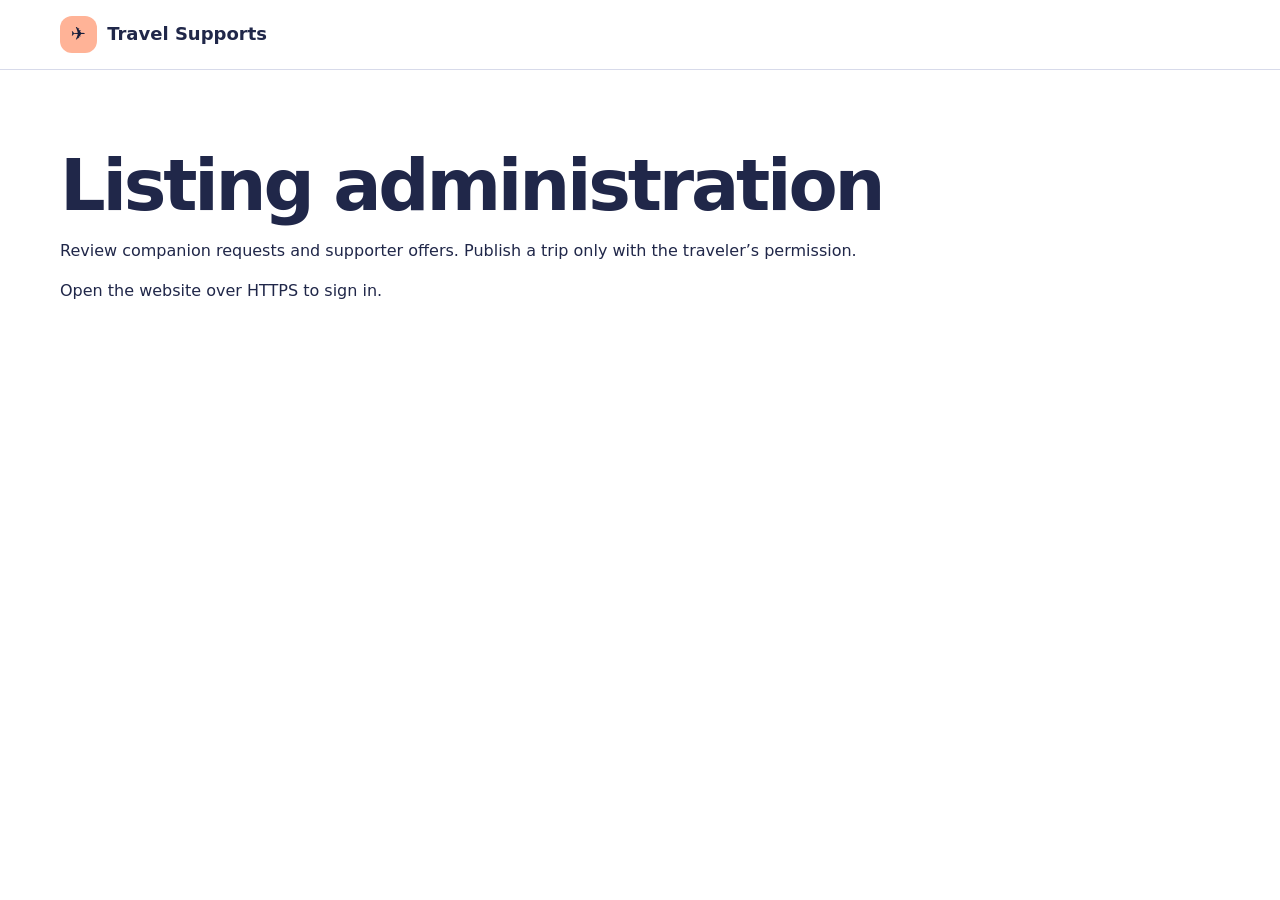
<file: web/admin.html>
<!doctype html>
<html lang="en">
<head>
<meta charset="utf-8">
<meta name="viewport" content="width=device-width, initial-scale=1">
<meta name="referrer" content="no-referrer">
<title>Listing administration | Travel Supports</title>
<link rel="stylesheet" href="style.css?v=11">
<script defer src="admin.js?v=11"></script>
</head>
<body>
<header><nav class="wrap"><a class="brand" href="/"><span aria-hidden="true">✈</span> Travel Supports</a><button id="signOut" class="outline" hidden>Sign out</button></nav></header>
<main class="wrap guide">
<h1>Listing administration</h1>
<p>Review companion requests and supporter offers. Publish a trip only with the traveler’s permission.</p>
<p id="adminStatus" role="status"></p>
<button id="signIn" type="button" hidden>Sign in as administrator</button>
<section id="outreach" class="outreach card" aria-labelledby="outreachTitle" hidden>
<h2 id="outreachTitle" tabindex="-1">Find a supporter</h2>
<p id="outreachRoute"></p>
<p id="matchStatus" role="status"></p>
<p id="coordinationStatus" role="status"></p>
<div id="coordinationActions" class="actions"></div>
<ul id="invitationLinks"></ul>
<ul id="matchResults" class="match-results"></ul>
<section aria-labelledby="shareHeading">
<h3 id="shareHeading">Share with your community</h3>
<label>Draft language<select id="draftLanguage"><option value="en">English</option><option value="hi">Hindi</option><option value="te">Telugu</option><option value="ta">Tamil</option></select></label>
<label>Community post<textarea id="shareDraft" rows="6"></textarea></label>
<label class="publish-choice"><input type="checkbox" id="sharePermission"> I have permission to share this route and date.</label>
<div class="actions outreach-actions">
<button type="button" id="copyPost" disabled>Copy post</button>
<button type="button" id="copyPrompt" class="outline" disabled>Copy AI drafting prompt</button>
<a id="shareWhatsApp" target="_blank" rel="noopener noreferrer" hidden>Open WhatsApp</a>
<a id="shareFacebook" target="_blank" rel="noopener noreferrer" hidden>Share link on Facebook</a>
</div>
<p id="shareStatus" role="status"></p>
<h3>Community websites and social groups</h3>
<p>Save links to groups you can post in. Open a group and paste the post when you’re ready to share.</p>
<form id="communityForm" class="fields">
<label>Group or website name<input name="groupName" required maxlength="80" placeholder="e.g. Desi Community London"></label>
<label>Group or website URL<input name="groupUrl" type="url" required maxlength="500" placeholder="https://…"></label>
<button type="submit" class="outline">Add community link</button>
</form>
<p id="communityStatus" role="status"></p>
<ul id="communityLinks" class="community-links"></ul>
</section>
</section>
<section id="review" aria-labelledby="reviewTitle" hidden>
<h2 id="reviewTitle">Registrations</h2>
<div id="adminCards" class="cards"></div>
<button id="nextPage" class="outline board-more" type="button" hidden>Load more registrations</button>
<section class="outreach card" aria-labelledby="reportsHeading">
<h3 id="reportsHeading">Listing reports</h3>
<p id="reportsStatus" role="status"></p>
<ul id="reportsList" class="match-results"></ul>
</section>
<section class="outreach card" aria-labelledby="directoryTitle">
<h3 id="directoryTitle">Public community directory</h3>
<p>Add Facebook groups and community posting pages that visitors can choose from the public trip board.</p>
<form id="directoryForm" class="fields">
<label>Group name<input name="name" maxlength="80" required></label>
<label>Destination type<select name="kind"><option value="facebook">Facebook group</option><option value="website">Community website</option></select></label>
<label>Group link or posting page<input name="url" type="url" maxlength="500" placeholder="https://…" required></label>
<div><button type="submit">Add public destination</button></div>
</form>
<p id="directoryStatus" role="status"></p>
<ul id="directoryList" class="community-links"></ul>
</section>
</section>
</main>
</body>
</html>
</file>
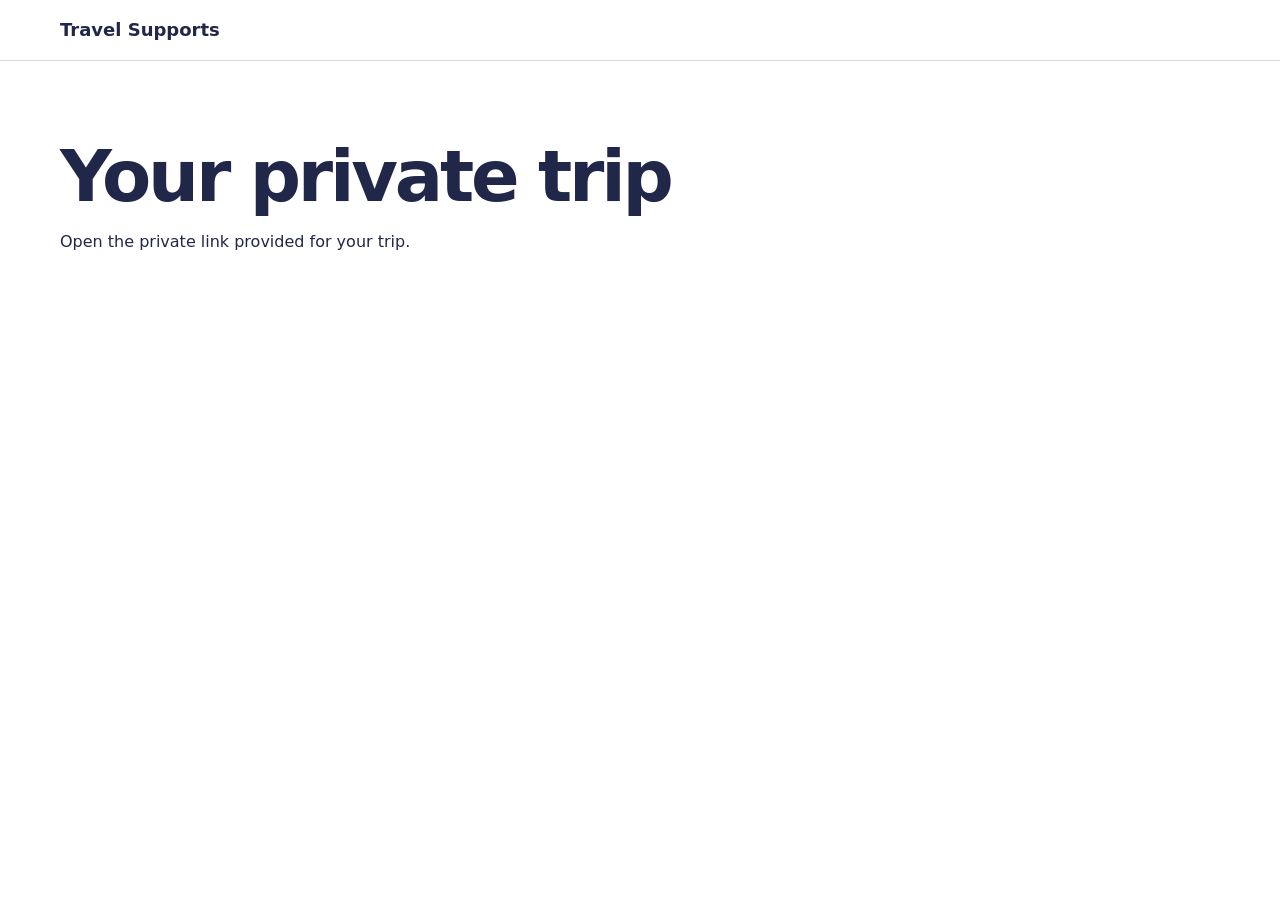
<file: web/trip.html>
<!doctype html>
<html lang="en">
<head>
<meta charset="utf-8">
<meta name="viewport" content="width=device-width, initial-scale=1">
<meta name="referrer" content="no-referrer">
<title>Manage your trip | Travel Supports</title>
<link rel="stylesheet" href="style.css?v=11">
<script defer src="trip.js?v=11"></script>
</head>
<body>
<header><nav class="wrap"><a class="brand" href="/">Travel Supports</a></nav></header>
<main class="wrap guide">
<h1 id="tripTitle">Your private trip</h1>
<p id="tripMessage" role="status">Opening your private link…</p>
<section id="tripDetails" class="card" hidden>
<h2 id="tripRoute"></h2>
<p id="tripState"></p>
<div id="invitation" hidden>
<p>Accepting a primary match allows the other person to see your email address once both of you accept. Backup matches share contact details only after promotion.</p>
<div class="actions">
<button type="button" data-action="accept">Accept</button>
<button type="button" class="outline" data-action="decline">Decline</button>
</div>
<p id="matchedContact"></p>
<form id="meetingForm" hidden>
<label>Public meeting point (optional)<input name="meeting" maxlength="180" placeholder="e.g. Near the terminal information desk"></label>
<p id="reconfirmState"></p>
<button type="submit">Reconfirm trip</button>
</form>
</div>
<form id="afterTrip" hidden>
<h3>After-trip check-in</h3>
<p>Your answers are private to the Travel Supports administrator.</p>
<label>Did you connect with your match?<select name="connected" required><option value="">Choose an answer</option><option value="yes">Yes</option><option value="no">No</option></select></label>
<label id="helpfulField" hidden>Was the support helpful?<select name="helpful"><option value="">Choose an answer</option><option value="yes">Yes</option><option value="no">No</option></select></label>
<button type="submit">Send check-in</button>
</form>
<form id="manageTrip" hidden>
<div class="fields">
<label>Departure date<input name="date" type="date" required></label>
<label>First flight number<input name="flight" maxlength="15" placeholder="e.g. AI 101"></label>
</div>
<div class="actions">
<button type="submit">Save changes</button>
<button type="button" data-action="withdraw" class="outline">Withdraw trip</button>
</div>
</form>
</section>
</main>
</body>
</html>
</file>
<file: web/style.css>
:root {
  color-scheme: light;
  --navy: #171e3b;
  --navy-deep: #11172e;
  --ink: #202749;
  --muted: #505b73;
  --paper: #ffffff;
  --wash: #f3f4fb;
  --line: #d7daea;
  --purple: #4838a0;
  --purple-deep: #35267f;
  --peach: #ffb397;
  --peach-light: #fff0e9;
  font-family: "DM Sans", system-ui, sans-serif;
  line-height: 1.55;
  color: var(--ink);
  background: var(--paper);
}
* { box-sizing: border-box; }
[hidden] { display: none !important; }
body { margin: 0; }
a { color: inherit; text-decoration: none; }
a:hover { text-decoration: underline; text-underline-offset: .22em; }
button, input, select, textarea { font: inherit; }
button {
  min-height: 48px;
  padding: .75rem 1.15rem;
  border: 1px solid transparent;
  border-radius: .65rem;
  background: var(--purple);
  color: white;
  font-weight: 700;
  cursor: pointer;
}
button:hover { background: var(--purple-deep); }
button:disabled { cursor: wait; opacity: .65; }
button.outline { background: transparent; border-color: #7469a6; color: var(--purple-deep); }
button.outline:hover { background: var(--wash); }
:focus-visible { outline: 3px solid #6b4ccb; outline-offset: 3px; }
.wrap { width: min(1160px, calc(100% - 3rem)); margin-inline: auto; }
.skip-link { position: absolute; left: 1rem; top: 1rem; transform: translateY(-180%); background: white; padding: .75rem; z-index: 2; }
.skip-link:focus { transform: none; }
header { border-bottom: 1px solid var(--line); }
nav, footer .wrap {
  display: flex;
  align-items: center;
  justify-content: space-between;
  gap: 1rem;
  padding-block: 1rem;
}
.navlinks, .actions { display: flex; gap: .85rem; flex-wrap: wrap; }
.navlinks { gap: clamp(1rem, 3vw, 2.5rem); font-weight: 700; }
.brand { display: inline-flex; align-items: center; gap: .65rem; font-size: 1.125rem; font-weight: 800; white-space: nowrap; }
.brand span {
  display: grid;
  place-items: center;
  width: 2.3rem;
  height: 2.3rem;
  border-radius: .75rem;
  background: var(--peach);
  color: var(--navy);
}
.hero { background: var(--navy); color: white; }
.hero-layout {
  display: grid;
  grid-template-columns: minmax(0, 1fr) minmax(0, 1.05fr);
  align-items: center;
  gap: clamp(2rem, 6vw, 5rem);
  padding-block: clamp(2.75rem, 6vw, 5rem);
}
.eyebrow { margin: 0 0 .7rem; font-size: .875rem; font-weight: 800; letter-spacing: .12em; color: var(--purple); }
.hero .eyebrow, h1 span { color: var(--peach); }
h1, h2, h3 { font-family: Manrope, "DM Sans", system-ui, sans-serif; }
h1, h2 { margin: 0; line-height: 1.06; letter-spacing: -.045em; font-weight: 800; }
h1 { font-size: clamp(2.75rem, 5.6vw, 5rem); }
h2 { font-size: clamp(2rem, 4vw, 3rem); }
.intro { max-width: 32rem; margin: 1.35rem 0 1.65rem; font-size: 1.125rem; color: #e4e5f2; }
.hero button { background: var(--peach); color: var(--navy-deep); }
.hero button:hover { background: #ffc6af; }
.hero button.secondary { background: transparent; color: white; border-color: #a6a9c5; }
.hero button.secondary:hover { background: #30385a; }
.hero :focus-visible { outline-color: var(--peach); }
.hero-photo {
  min-width: 0;
  margin: 0;
  overflow: hidden;
  border-radius: 4rem 1rem 4rem 1rem;
  border: 1px solid #ffffff38;
  background: #343d57;
  aspect-ratio: 1.32;
}
.hero-photo img { width: 100%; height: 100%; display: block; object-fit: cover; object-position: center 45%; }
.board { background: var(--wash); padding-block: clamp(2.75rem, 6vw, 4.75rem); }
.filters, .fields, .cards, .steps { display: grid; gap: 1rem; }
label { display: flex; flex-direction: column; gap: .35rem; min-width: 0; font-size: .9375rem; font-weight: 700; }
select, input, textarea {
  width: 100%;
  min-height: 48px;
  padding: .65rem .72rem;
  border: 1px solid #858da7;
  border-radius: .55rem;
  background: white;
  color: var(--ink);
  font-size: 1rem;
}
select { padding-right: .5rem; }
textarea { resize: vertical; }
.cards, .steps { grid-template-columns: repeat(3, minmax(0, 1fr)); }
.card, .steps article {
  padding: 1.35rem;
  border: 1px solid var(--line);
  border-radius: 1rem;
  background: white;
  overflow-wrap: anywhere;
}
.card h3, .steps h3 { margin: .6rem 0; font-size: 1.2rem; line-height: 1.3; }
.card p, .steps p { margin: .45rem 0; color: var(--muted); }
.badge { display: inline-block; padding: .23rem .65rem; border-radius: 1rem; background: var(--wash); color: var(--purple-deep); font-size: .875rem; font-weight: 700; }
.guide { padding-block: clamp(2.75rem, 6vw, 5rem); }
.steps { margin-top: 1.6rem; }
.steps article { border-top: 4px solid var(--peach); }
footer { background: var(--navy-deep); color: #f0eff9; }
footer p { margin-block: .4rem; }
footer :focus-visible { outline-color: var(--peach); }
.fields { grid-template-columns: repeat(2, minmax(0, 1fr)); margin-block: 1rem; }
fieldset { min-width: 0; margin: 0 0 1rem; padding: .8rem; border: 1px solid var(--line); border-radius: .75rem; }
legend { padding-inline: .25rem; font-weight: 800; }
.support-choices { display: grid; grid-template-columns: repeat(2, minmax(0, 1fr)); gap: .2rem .8rem; }
.support-choices label, .publish-choice { flex-direction: row; align-items: center; min-height: 44px; font-weight: 500; }
.support-choices input, .publish-choice input { flex: none; width: 1.2rem; height: 1.2rem; min-height: 0; accent-color: var(--purple); }
.publish-choice { margin-top: 1rem; padding: .6rem; background: var(--wash); border-radius: .55rem; }
.support-tags { display: flex; flex-wrap: wrap; gap: .4rem; margin: .7rem 0 0; padding: 0; list-style: none; }
.support-tags li { padding: .2rem .5rem; border-radius: .4rem; background: var(--peach-light); font-size: .875rem; }
.airport-name { font-size: .875rem; color: var(--muted); font-weight: 500; }
.airport-name:empty, #formStatus:empty { display: none; }
.board-more { margin-top: 1rem; }
#registrationStatus { padding: .8rem 1rem; border: 1px solid #9c8dcf; border-radius: .65rem; background: white; overflow-wrap: anywhere; }
@media (max-width: 1000px) {
  .cards { grid-template-columns: repeat(2, minmax(0, 1fr)); }
}
@media (max-width: 700px) {
  .wrap { width: calc(100% - 2rem); }
  .navlinks { display: none; }
  .hero-layout, .steps { grid-template-columns: 1fr; }
  .hero-photo { max-height: 360px; border-radius: 2.25rem .8rem 2.25rem .8rem; }
}
@media (max-width: 460px) {
  .cards, .fields, .support-choices { grid-template-columns: 1fr; }
  footer .wrap { flex-wrap: wrap; }
}

.trip-search-panel {
  margin-top: 1.5rem;
  border: 1px solid var(--line);
  border-radius: .95rem;
  background: var(--paper);
  box-shadow: 0 5px 18px #23204d0a;
}
.table-controls {
  display: grid;
  grid-template-columns: minmax(0, 1fr) minmax(14rem, 17rem);
  gap: 1rem;
  padding: 1.15rem 1.25rem;
}
.listing-search-field { position: relative; }
.listing-search-field input { padding-inline-start: 2.7rem; }
.search-icon {
  position: absolute;
  top: 50%;
  inset-inline-start: .95rem;
  width: .95rem;
  height: .95rem;
  transform: translateY(-60%);
  border: 2px solid var(--muted);
  border-radius: 50%;
  pointer-events: none;
}
.search-icon::after {
  position: absolute;
  bottom: -.24rem;
  right: -.27rem;
  width: .42rem;
  height: 2px;
  transform: rotate(45deg);
  background: var(--muted);
  content: "";
}
.trip-filter-panel { border-top: 1px solid var(--line); }
.trip-filter-panel summary {
  padding: .7rem 1.25rem;
  cursor: pointer;
  color: var(--purple-deep);
  font-size: .9375rem;
  font-weight: 700;
}
.active-filter-count {
  margin-inline-start: .55rem;
  padding: .12rem .5rem;
  border-radius: 1rem;
  background: #ece9fb;
  color: var(--purple-deep);
  font-size: .875rem;
}
.filters {
  grid-template-columns: repeat(4, minmax(0, 1fr));
  align-items: start;
  padding: .25rem 1.25rem 1rem;
}
.filter-actions { grid-column: 1 / -1; display: flex; justify-content: flex-end; gap: .55rem; }
.trip-count { margin: 1.15rem 0 .6rem; color: var(--muted); font-weight: 700; font-size: .9375rem; }
.trip-results {
  border: 1px solid var(--line);
  border-radius: .95rem;
  background: var(--paper);
  overflow: hidden;
}
.trip-table { width: 100%; table-layout: fixed; border-collapse: collapse; text-align: left; }
.trip-table th, .trip-table td { padding: .8rem 1rem; vertical-align: middle; }
.trip-table td { overflow-wrap: break-word; }
.trip-date-column { width: 9.25rem; }
.trip-type-column { width: 12.25rem; }
.trip-language-column { width: 10rem; }
.trip-actions-column { width: 10.5rem; }
.trip-table th {
  border-bottom: 1px solid var(--line);
  color: var(--muted);
  background: #f8f8fc;
  font-size: .875rem;
}
.trip-table td { border-bottom: 1px solid var(--line); }
.trip-table tbody tr:last-child td { border-bottom: 0; }
.trip-table tbody tr:hover, .trip-table tbody tr:focus-within { background: #fafaff; }
.trip-table th:last-child, .trip-table td:last-child { text-align: right; }
.trip-table time { white-space: nowrap; font-weight: 700; }
.trip-cell-label { display: none; }
.trip-route { display: grid; grid-template-columns: minmax(0, 1fr) auto minmax(0, 1fr); gap: .65rem; }
.trip-airport { display: grid; align-content: start; gap: .15rem; }
.trip-airport-code { font-size: 1rem; letter-spacing: .035em; }
.trip-airport-name, .trip-route-divider, .trip-muted { color: var(--muted); }
.trip-airport-name { font-size: .875rem; line-height: 1.3; }
.trip-route-divider { font-size: .875rem; }
.trip-badge { border-radius: .45rem; white-space: nowrap; }
.trip-badge[data-role="request"] { background: #eeebfb; color: #3e2f83; }
.trip-badge[data-role="offer"] { background: #e6f5f1; color: #16544d; }
/* A fixed action column keeps long routes and labels from competing with buttons. */
.trip-row-actions { display: grid; justify-items: end; }
.trip-offer-button { min-height: 44px; padding: .4rem .8rem; white-space: nowrap; font-size: .875rem; }
.trip-secondary-actions { display: flex; gap: .2rem; }
button.trip-text-button {
  min-height: 44px;
  padding: .25rem .3rem;
  border: 0;
  background: transparent;
  color: var(--purple-deep);
  font-size: .875rem;
}
button.trip-text-button:hover { background: var(--wash); text-decoration: underline; }

@media (max-width: 920px) {
  .filters { grid-template-columns: repeat(2, minmax(0, 1fr)); }
  .trip-results { border: 0; background: transparent; }
  .trip-table, .trip-table tbody { display: block; }
  .trip-table colgroup { display: none; }
  .trip-row-actions { justify-items: start; }
  .trip-table thead { position: absolute; width: 1px; height: 1px; overflow: hidden; clip-path: inset(50%); }
  .trip-table tbody { display: grid; gap: .75rem; }
  .trip-table tbody tr {
    display: block;
    padding: .5rem .85rem;
    background: var(--paper);
    border: 1px solid var(--line);
    border-radius: .85rem;
  }
  .trip-table td {
    display: grid;
    grid-template-columns: minmax(5.5rem, 30%) minmax(0, 1fr);
    justify-items: start;
    align-items: center;
    gap: .6rem;
    padding: .45rem 0;
    border: 0;
    text-align: left;
  }
  .trip-table td:last-child { text-align: left; }
  .trip-table td + td { border-top: 1px solid var(--line); }
  .trip-cell-label { display: inline; color: var(--muted); font-size: .875rem; font-weight: 700; }
}
@media (max-width: 530px) {
  .table-controls, .filters { grid-template-columns: 1fr; }
  .table-controls, .filters { padding-inline: .9rem; }
  .trip-filter-panel summary { padding-inline: .9rem; }
  .trip-route { grid-template-columns: minmax(0, 1fr); gap: .25rem; }
  .trip-airport { grid-template-columns: auto minmax(0, 1fr); gap: .45rem; align-items: baseline; }
}

.registration-section {
  --form-accent: #4838a0;
  --form-accent-hover: #35267f;
  --form-tint: #eeebfa;
  --form-banner: #211b45;
  width: min(760px, calc(100% - 2rem));
  margin: clamp(1.5rem, 5vw, 3.5rem) auto;
  scroll-margin-top: 1rem;
  border: 1px solid var(--line);
  border-radius: 1.1rem;
  box-shadow: 0 12px 32px #11172e16;
  overflow: hidden;
}
.registration-section[data-role="offer"] {
  --form-accent: #136259;
  --form-accent-hover: #0d4e47;
  --form-tint: #e6f5f1;
  --form-banner: #123b3a;
}
.registration-header {
  padding: 1.45rem clamp(1rem, 4vw, 2rem) 1.15rem;
  background: var(--form-banner);
  color: white;
}
.registration-header h2 { font-size: clamp(1.7rem, 4vw, 2.5rem); }
.registration-header :focus-visible { outline-color: white; }
.registration-progress {
  display: grid;
  grid-template-columns: repeat(4, minmax(0, 1fr));
  margin: 1.15rem 0 0;
  padding: 0;
  gap: .4rem;
  list-style: none;
}
.registration-progress li {
  border-top: 3px solid #ffffff40;
  padding-top: .4rem;
  color: #e4e0ef;
  font-size: .875rem;
}
.registration-progress .complete { border-color: #ffffff85; }
.registration-progress [aria-current="step"] {
  border-color: var(--peach);
  color: white;
  font-weight: 800;
}
.registration-body { padding: 1.35rem clamp(1rem, 4vw, 2rem) .85rem; }
.registration-body p { color: var(--muted); }
.registration-step h3 {
  margin: 0 0 .75rem;
  font-size: clamp(1.25rem, 3vw, 1.55rem);
  line-height: 1.25;
}
.registration-step h3:focus { outline: none; }
.registration-note { margin: .5rem 0 0; font-size: .9375rem; }
.itinerary {
  padding: .75rem 1rem;
  background: var(--form-tint);
  border-radius: .65rem;
}
.itinerary summary { font-weight: 700; cursor: pointer; }
.itinerary .fields { margin-bottom: .25rem; }
.trip-preview {
  margin: .75rem 0 1rem;
  padding: .3rem 1rem;
  border-radius: .7rem;
  background: var(--form-tint);
}
.trip-preview div {
  display: grid;
  grid-template-columns: minmax(6rem, 1fr) minmax(0, 2fr);
  gap: .65rem;
  padding-block: .65rem;
}
.trip-preview div + div { border-top: 1px solid var(--line); }
.trip-preview dt { font-weight: 700; }
.trip-preview dd { margin: 0; overflow-wrap: anywhere; }
.registration-footer {
  display: flex;
  justify-content: flex-end;
  gap: .65rem;
  padding: .85rem clamp(1rem, 4vw, 2rem);
  border-top: 1px solid var(--line);
  background: white;
}
#cancelRegistration { margin-right: auto; }
.registration-footer button[type="submit"] { background: var(--form-accent); }
.registration-footer button[type="submit"]:hover { background: var(--form-accent-hover); }
.registration-footer button.outline { color: var(--form-accent); border-color: var(--form-accent); }
@media (max-width: 460px) {
  .registration-section { width: calc(100% - 1rem); }
  .registration-progress li { font-size: .8rem; }
  .registration-footer button[type="submit"] { flex: 1; }
}

.outreach { margin: 1.5rem 0; }
.outreach-actions { align-items: center; margin-top: .8rem; }
.outreach a { color: var(--purple-deep); text-decoration: underline; }
.outreach a[aria-disabled] { color: var(--muted); text-decoration: none; }
.match-results, .community-links { padding-left: 1.2rem; }
.match-results li + li, .community-links li + li { margin-top: .7rem; }
.community-links button { margin-left: .65rem; }
#adminCards button { margin: .35rem .45rem .15rem 0; }

#invitationLinks li, #adminCards li, .match-results .outline { margin-block: .4rem; }
#invitationLinks a, #adminCards li a { margin-inline: .5rem; }
#meetingForm { margin-top: 1rem; }
#registrationStatus a { text-decoration: underline; font-weight: 700; }

.trip-board-actions { display: flex; flex-wrap: wrap; align-items: center; gap: .55rem 1rem; margin-block: 1rem .6rem; }
.trip-board-actions .trip-count { margin: 0 auto 0 0; }
.trip-board-actions a { color: var(--purple-deep); font-weight: 700; text-decoration: underline; }
.urgent-filter { flex-direction: row; align-items: center; gap: .5rem; }
.urgent-filter input { width: 1.15rem; height: 1.15rem; min-height: 0; accent-color: var(--purple); }
.trip-date-block { display: grid; justify-items: start; gap: .3rem; }
.trip-urgent { background: #fff0db; color: #734000; border-radius: .4rem; padding: .2rem .4rem; font-size: .875rem; font-weight: 700; }
#reportForm label + label, #afterTrip label + label, #afterTrip button { margin-top: .7rem; }
</file>
